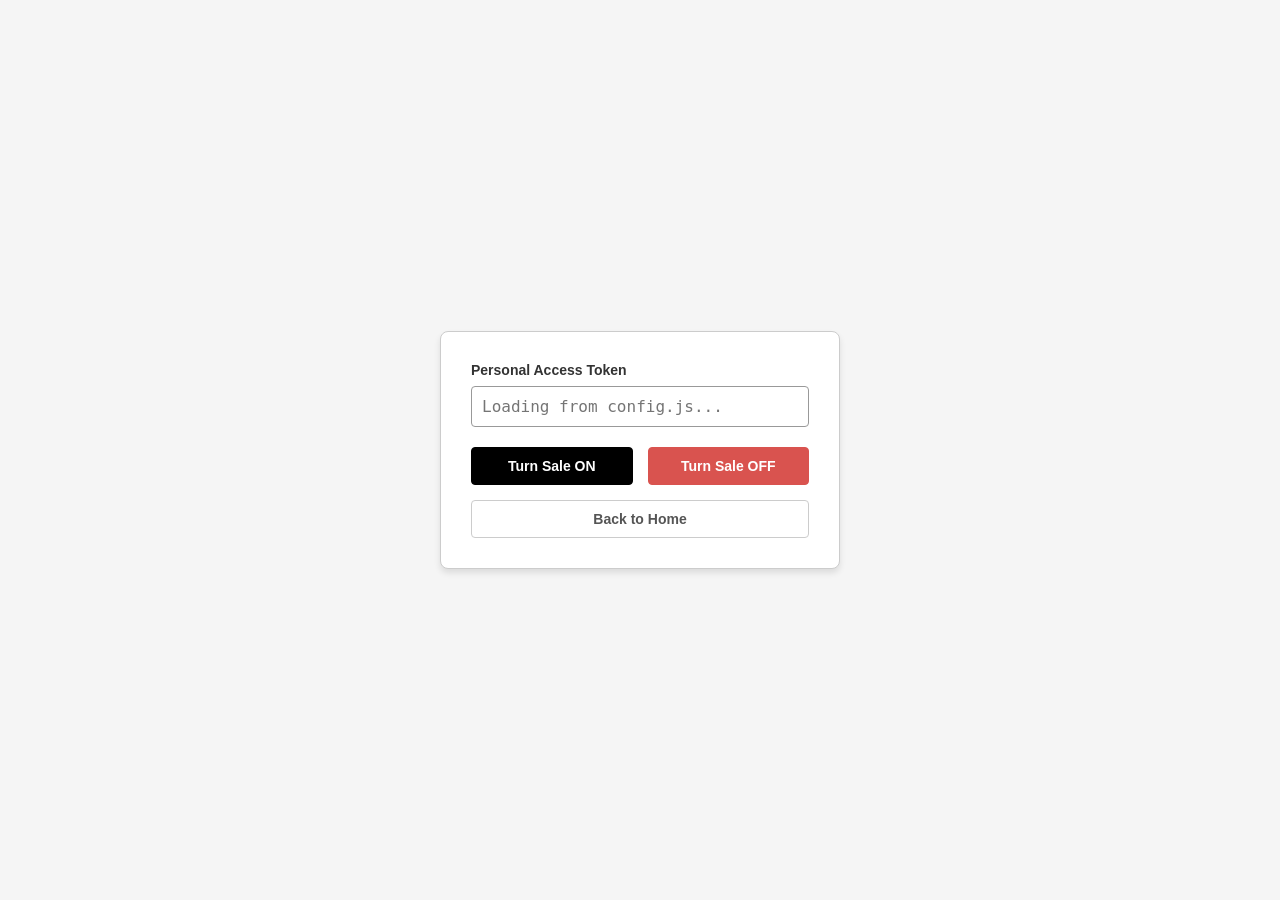
<file: admin.html>
<!DOCTYPE html>
<html lang="en">
<head>
    <meta charset="UTF-8">
    <meta name="viewport" content="width=device-width, initial-scale=1.0">
    <title>Admin Dashboard</title>
    <link rel="stylesheet" href="style.css">
</head>
<body class="admin-body">

    <div class="admin-box">
        <div class="input-group">
            <label class="input-label" for="token">Personal Access Token</label>
            <input class="token-input" type="text" id="token" placeholder="Loading from config.js...">
        </div>

        <div class="button-group" style="flex-direction: column; gap: 10px;">
            <div style="display: flex; gap: 15px; width: 100%;">
                <button class="btn btn-primary" id="activateBtn">Turn Sale ON</button>
                <button class="btn btn-danger" id="deactivateBtn">Turn Sale OFF</button>
            </div>
            <a href="index.html" class="btn btn-secondary" style="width: 100%; margin-top: 5px;">Back to Home</a>
        </div>
    </div>

    <script src="config.js"></script>
    <script src="admin.js"></script>
</body>
</html>
</file>
<file: style.css>
/* Reset default margins and padding */
* {
    margin: 0;
    padding: 0;
    box-sizing: border-box;
}

/* Base body spacing */
body {
    font-family: sans-serif;
}

/* --- Notification Bar Styles --- */

/* Hide the toggle checkbox completely */
.notice-toggle {
    display: none;
}

/* The pretty pink/purple notification bar */
.notification-bar {
    background-color: #ffb7ce; /* Pretty pink */
    color: #4a154b; /* Darker purple text */
    text-align: center;
    padding: 10px 40px;
    font-weight: bold;
    font-size: 14px;
    letter-spacing: 0.5px;
    position: fixed;
    top: 0;
    left: 0;
    width: 100%;
    z-index: 1001; /* Sits above the navbar */
    display: flex;
    justify-content: center;
    align-items: center;
}

/* White "X" close button */
.close-btn {
    position: absolute;
    right: 20px;
    color: #ffffff; /* White X */
    font-size: 22px;
    font-weight: normal;
    cursor: pointer;
    line-height: 1;
    transition: opacity 0.2s ease;
}

.close-btn:hover {
    opacity: 0.8;
}

/* When checkbox is checked, hide notification bar */
.notice-toggle:checked ~ .notification-bar {
    display: none;
}

/* Adjust navbar position when notification is closed manually */
.notice-toggle:checked ~ nav {
    top: 0px;
}


/* --- Navigation Bar Styles --- */

nav {
    background-color: #000000; /* Black background */
    width: 100%;
    position: fixed; 
    top: 0px; /* Defaults to the very top unless overridden by active JS sale rules */
    left: 0;
    z-index: 1000; 
    transition: top 0.2s ease; /* Smooth transition when notification closes */
}

#titleCard {
    position: absolute;
    left: 0;
    top: 0;
}

/* Remove bullet points and align items to the right side using Flexbox */
nav ul {
    list-style-type: none;
    display: flex;
    justify-content: flex-end; 
    padding: 0 20px;
}

/* Style the individual list items */
nav li {
    display: inline-block;
}

/* Style the links inside the navigation bar */
nav a {
    display: block;
    color: #ffffff; /* White text */
    text-decoration: none; 
    padding: 15px 20px; 
    font-size: 16px;
    transition: background-color 0.3s ease; 
}

/* Add a subtle hover effect so users know they are interactive */
nav a:hover {
    background-color: #333333; /* Dark grey background on hover */
}

/* --- Admin Page Styles --- */

/* Targets the body only on the admin page so it doesn't break index.html */
.admin-body {
    background-color: #f5f5f5;
    display: flex;
    justify-content: center;
    align-items: center;
    height: 100vh;
}

/* The boxed container */
.admin-box {
    background-color: #ffffff;
    padding: 30px;
    border: 1px solid #cccccc;
    border-radius: 8px;
    box-shadow: 0 4px 6px rgba(0, 0, 0, 0.1);
    max-width: 400px;
    width: 100%;
}

/* Stack label and input vertically */
.input-group {
    display: flex;
    flex-direction: column;
}

/* Label styling */
.input-label {
    font-size: 14px;
    font-weight: bold;
    color: #333333;
    margin-bottom: 8px;
}

/* Input field styling */
.token-input {
    padding: 10px;
    font-size: 16px;
    border: 1px solid #999999;
    border-radius: 4px;
    font-family: monospace;
}

/* --- Admin Buttons Layout --- */

/* Container to put buttons side-by-side with a gap */
.button-group {
    display: flex;
    justify-content: space-between;
    gap: 15px;
    margin-top: 20px;
}

/* Base button styles */
.btn {
    flex: 1; /* Makes both buttons take up equal width */
    padding: 10px 15px;
    font-size: 14px;
    font-weight: bold;
    border-radius: 4px;
    cursor: pointer;
    text-align: center;
    text-decoration: none; /* Removes underline from links */
    font-family: sans-serif;
    transition: background-color 0.2s ease;
}

/* Primary "Turn Sale ON" Button (Black/Dark) */
.btn-primary {
    background-color: #000000;
    color: #ffffff;
    border: 1px solid #000000;
}

.btn-primary:hover {
    background-color: #333333;
}

/* Secondary "Back to Home" Button (Light/Grey Outline) */
.btn-secondary {
    background-color: #ffffff;
    color: #555555;
    border: 1px solid #cccccc;
}

.btn-secondary:hover {
    background-color: #f0f0f0;
    color: #333333;
}

/* Red Danger Button for turning things off */
.btn-danger {
    background-color: #d9534f;
    color: #ffffff;
    border: 1px solid #d9534f;
}

.btn-danger:hover {
    background-color: #c9302c;
}
</file>
